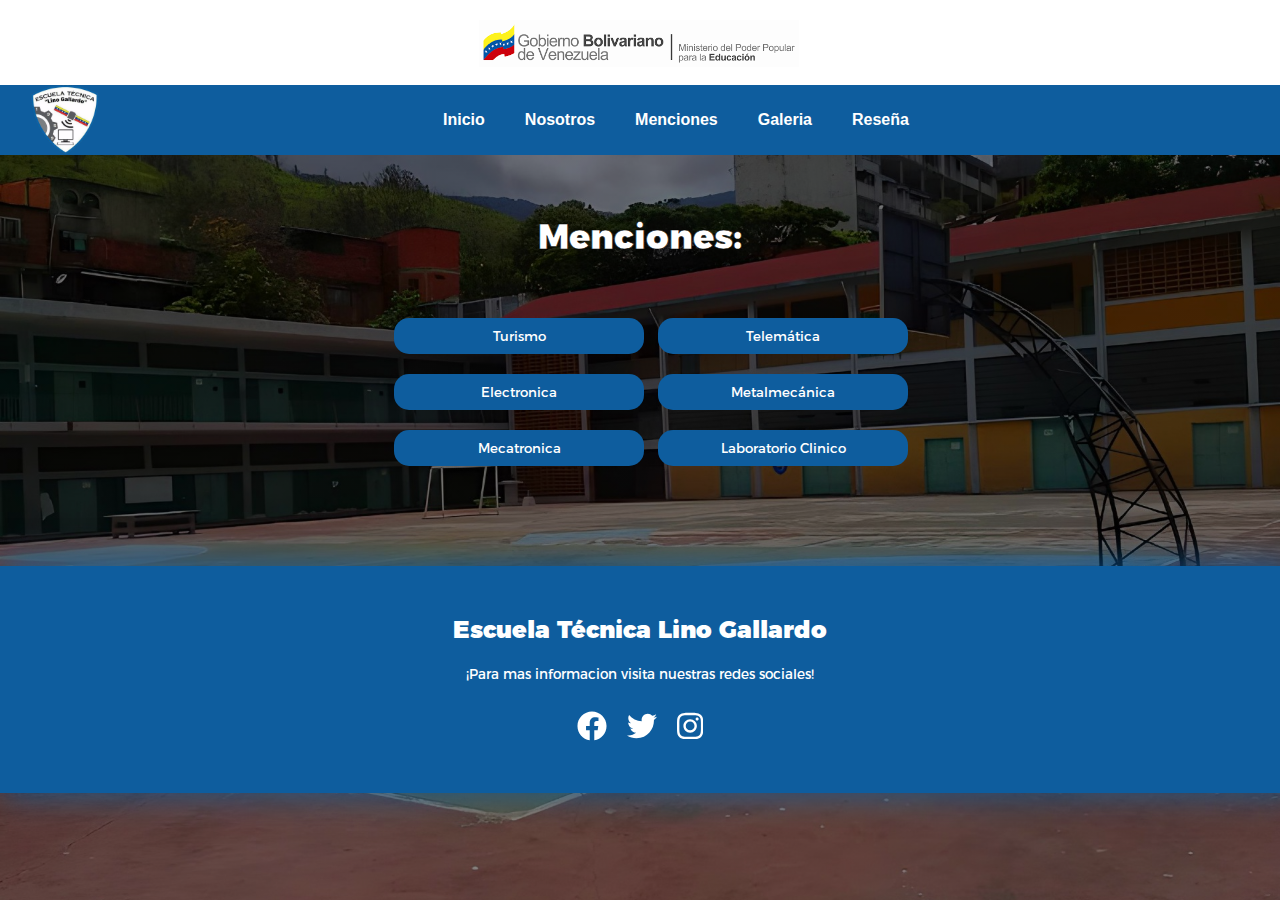
<file: assets/webs/menciones.html>
<html>

<head>
	<meta charset="UTF-8" />
	<link rel="stylesheet" type="text/css" href="../css/micss.css">
	<meta name="viewport" content="width=device-width,initial-scale=1" />
	<link rel="shortcut icon" href="../../ico.ico">
	<title>Menciones</title>
</head>

<body>
	<div id="membrete">
		<img src="../img/membrete.png"  />
	</div>
	<header>
		<a href="../../index.html" id="LgoA"><img src="../img/logo.png" id="Logo" /></a>
		<input type="checkbox" id="checkmenu" />
		<label for="checkmenu" class="botoncheck">
			<h3 class="checki">☰</h3>
		</label>
		<nav class="navmenu">
			<a href="../../index.html">Inicio</a>
			<label for="checkNosotros">Nosotros</a>
				<input type="checkbox" id="checkNosotros">
				<ul class="listul">
					<li><a href="../../index.html#cont">Vision</a></li>
					<li id="lastli"><a href="../../index.html#cont">Mision</a></li>
					<li><a href="../../index.html#cont">¿Quienes Somos?</a></li>
				</ul>
			</label>
			<a href="menciones.html">Menciones</a>
			<a href="galery.html">Galeria</a>
			<a href="reseña.html">Reseña</a>
		</nav>
	</header>

	<div id="container">
		<div id="cont">
			<h3 id="infoh3">Menciones:</h3>
			<div id="imgDiv">
				
			</div>
			<div id="btns-menciones">

			</div>	
		</div>
	
		<footer>
			<div id="footerContenido">
				<h3>Escuela Técnica Lino Gallardo</h3>
				<p>¡Para mas informacion visita nuestras redes sociales!</p>
				<ul id="Redes">
					<li><a href="https://www.facebook.com/people/Escuela-T%C3%A9cnica-Lino-Gallardo/100063313022818/"><svg
								xmlns="http://www.w3.org/2000/svg" height="1em" viewBox="0 0 512 512">
								<style>
									svg {
										fill: #ffffff
									}
								</style>
								<path
									d="M504 256C504 119 393 8 256 8S8 119 8 256c0 123.78 90.69 226.38 209.25 245V327.69h-63V256h63v-54.64c0-62.15 37-96.48 93.67-96.48 27.14 0 55.52 4.84 55.52 4.84v61h-31.28c-30.8 0-40.41 19.12-40.41 38.73V256h68.78l-11 71.69h-57.78V501C413.31 482.38 504 379.78 504 256z" />
							</svg></a></li>
					<li><a href="https://twitter.com/etlinogallardo"><svg xmlns="http://www.w3.org/2000/svg"
								height="1em" viewBox="0 0 512 512">
								<style>
									svg {
										fill: #ffffff
									}
								</style>
								<path
									d="M459.37 151.716c.325 4.548.325 9.097.325 13.645 0 138.72-105.583 298.558-298.558 298.558-59.452 0-114.68-17.219-161.137-47.106 8.447.974 16.568 1.299 25.34 1.299 49.055 0 94.213-16.568 130.274-44.832-46.132-.975-84.792-31.188-98.112-72.772 6.498.974 12.995 1.624 19.818 1.624 9.421 0 18.843-1.3 27.614-3.573-48.081-9.747-84.143-51.98-84.143-102.985v-1.299c13.969 7.797 30.214 12.67 47.431 13.319-28.264-18.843-46.781-51.005-46.781-87.391 0-19.492 5.197-37.36 14.294-52.954 51.655 63.675 129.3 105.258 216.365 109.807-1.624-7.797-2.599-15.918-2.599-24.04 0-57.828 46.782-104.934 104.934-104.934 30.213 0 57.502 12.67 76.67 33.137 23.715-4.548 46.456-13.32 66.599-25.34-7.798 24.366-24.366 44.833-46.132 57.827 21.117-2.273 41.584-8.122 60.426-16.243-14.292 20.791-32.161 39.308-52.628 54.253z" />
							</svg></a></li>
					<li><a href="https://www.instagram.com/etilinogallardo/"><svg xmlns="http://www.w3.org/2000/svg"
								height="1em" viewBox="0 0 448 512">
								<style>
									svg {
										fill: #ffffff
									}
								</style>
								<path
									d="M224.1 141c-63.6 0-114.9 51.3-114.9 114.9s51.3 114.9 114.9 114.9S339 319.5 339 255.9 287.7 141 224.1 141zm0 189.6c-41.1 0-74.7-33.5-74.7-74.7s33.5-74.7 74.7-74.7 74.7 33.5 74.7 74.7-33.6 74.7-74.7 74.7zm146.4-194.3c0 14.9-12 26.8-26.8 26.8-14.9 0-26.8-12-26.8-26.8s12-26.8 26.8-26.8 26.8 12 26.8 26.8zm76.1 27.2c-1.7-35.9-9.9-67.7-36.2-93.9-26.2-26.2-58-34.4-93.9-36.2-37-2.1-147.9-2.1-184.9 0-35.8 1.7-67.6 9.9-93.9 36.1s-34.4 58-36.2 93.9c-2.1 37-2.1 147.9 0 184.9 1.7 35.9 9.9 67.7 36.2 93.9s58 34.4 93.9 36.2c37 2.1 147.9 2.1 184.9 0 35.9-1.7 67.7-9.9 93.9-36.2 26.2-26.2 34.4-58 36.2-93.9 2.1-37 2.1-147.8 0-184.8zM398.8 388c-7.8 19.6-22.9 34.7-42.6 42.6-29.5 11.7-99.5 9-132.1 9s-102.7 2.6-132.1-9c-19.6-7.8-34.7-22.9-42.6-42.6-11.7-29.5-9-99.5-9-132.1s-2.6-102.7 9-132.1c7.8-19.6 22.9-34.7 42.6-42.6 29.5-11.7 99.5-9 132.1-9s102.7-2.6 132.1 9c19.6 7.8 34.7 22.9 42.6 42.6 11.7 29.5 9 99.5 9 132.1s2.7 102.7-9 132.1z" />
							</svg></a></li>
				</ul>
			</div>
		</footer>
</body>
<script src="../js/Javascript.js"></script>

</html>
</file>
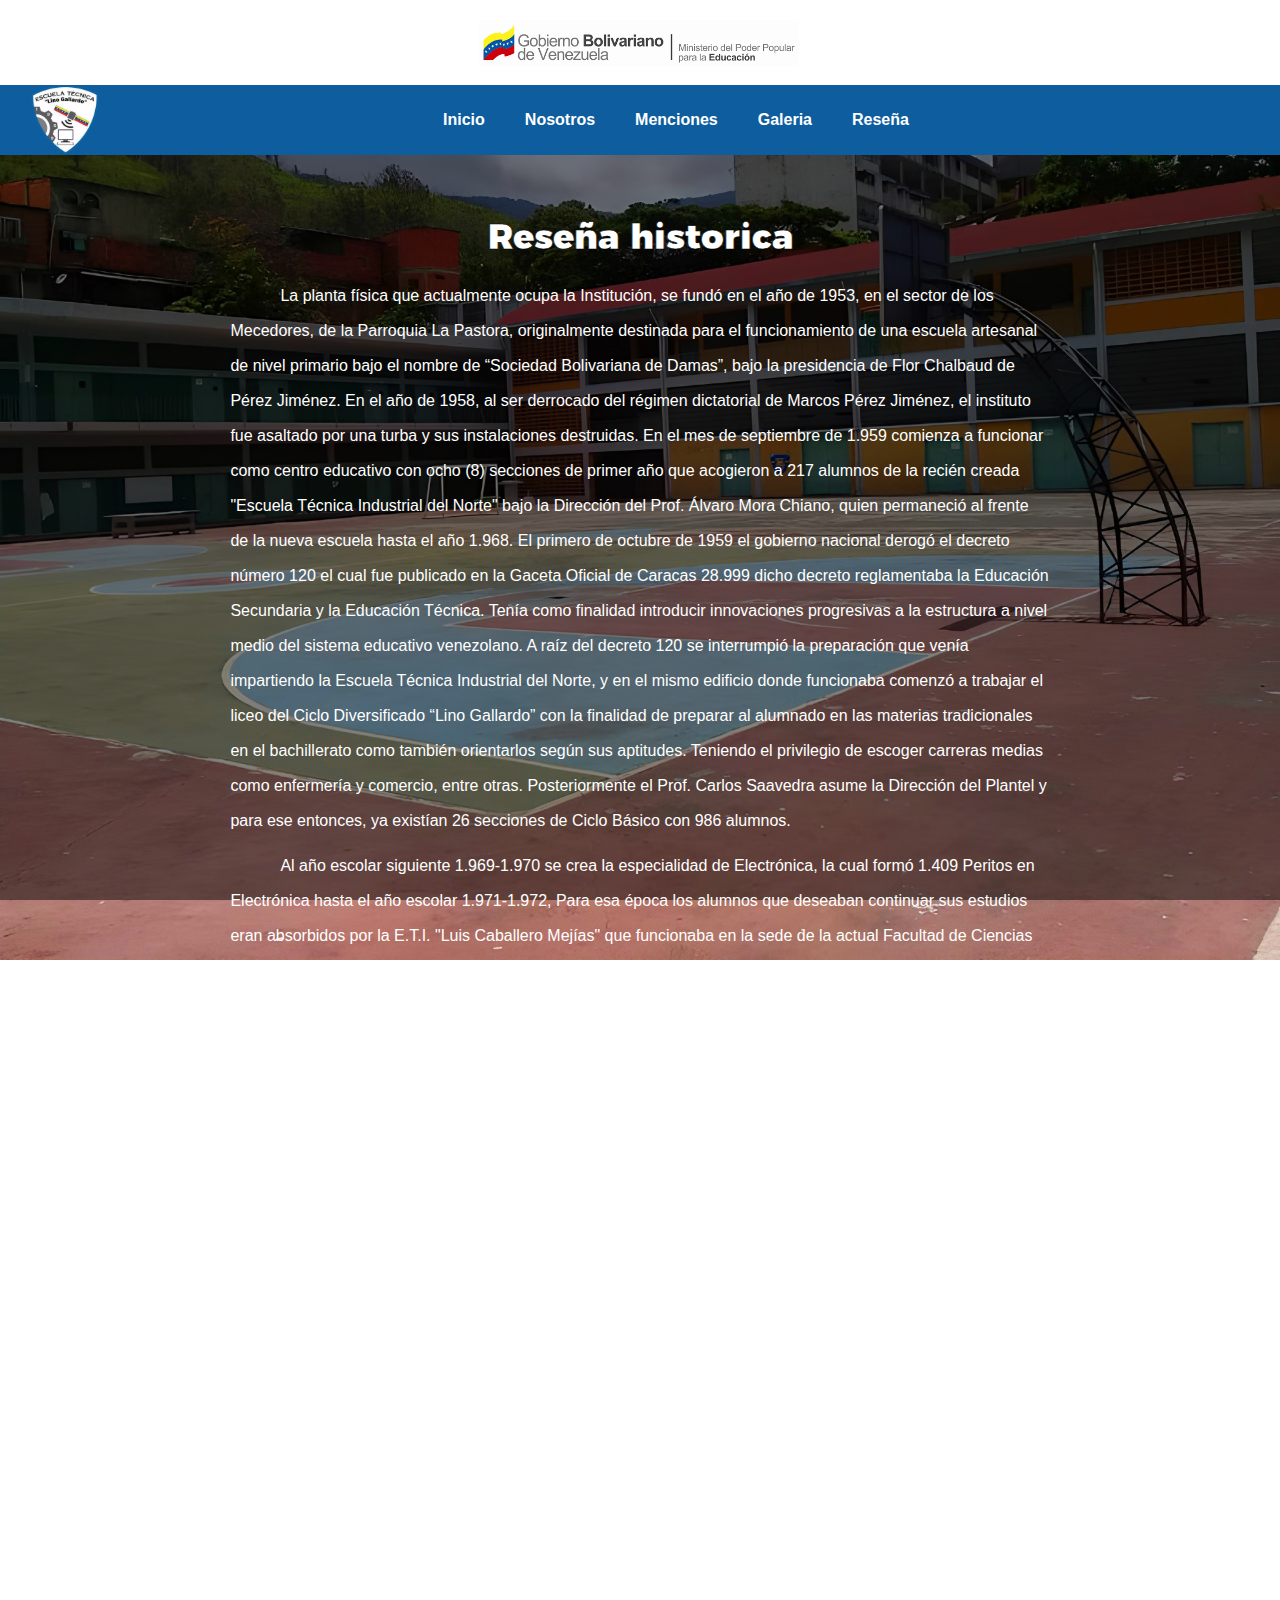
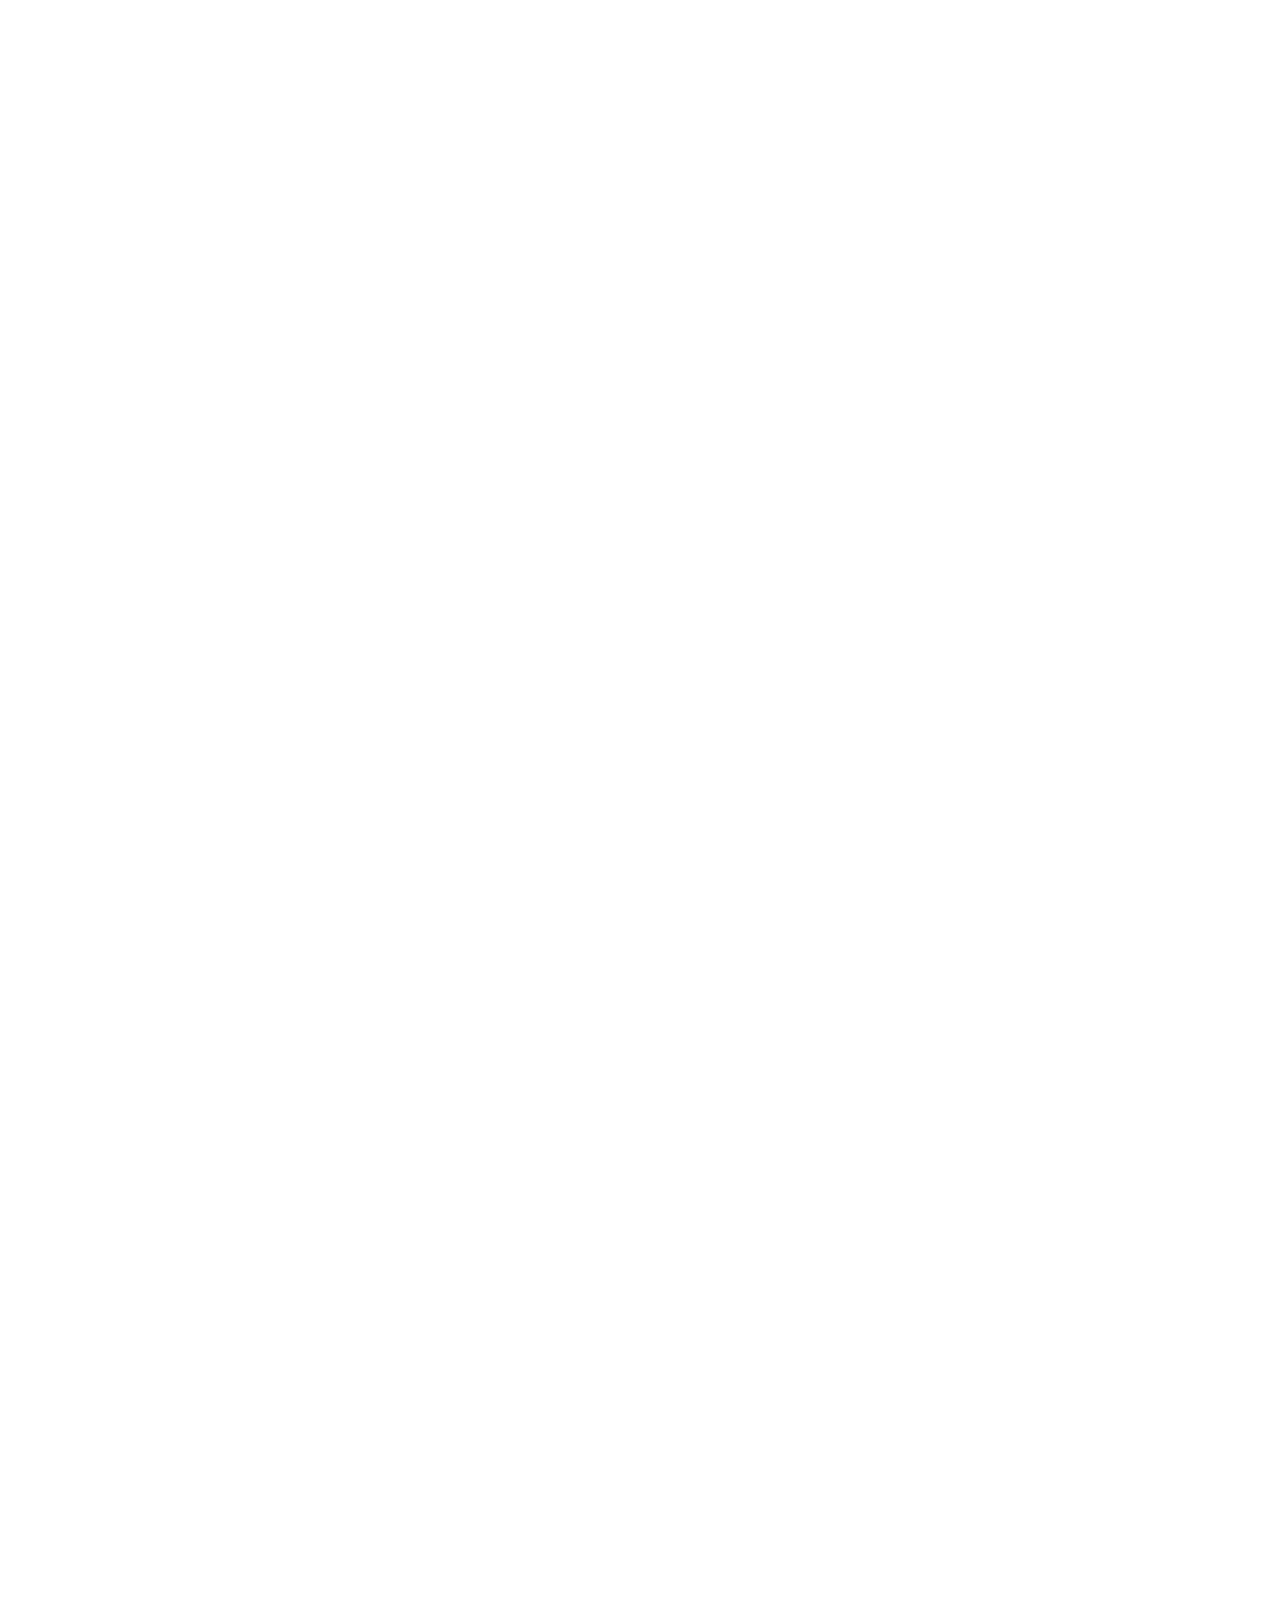
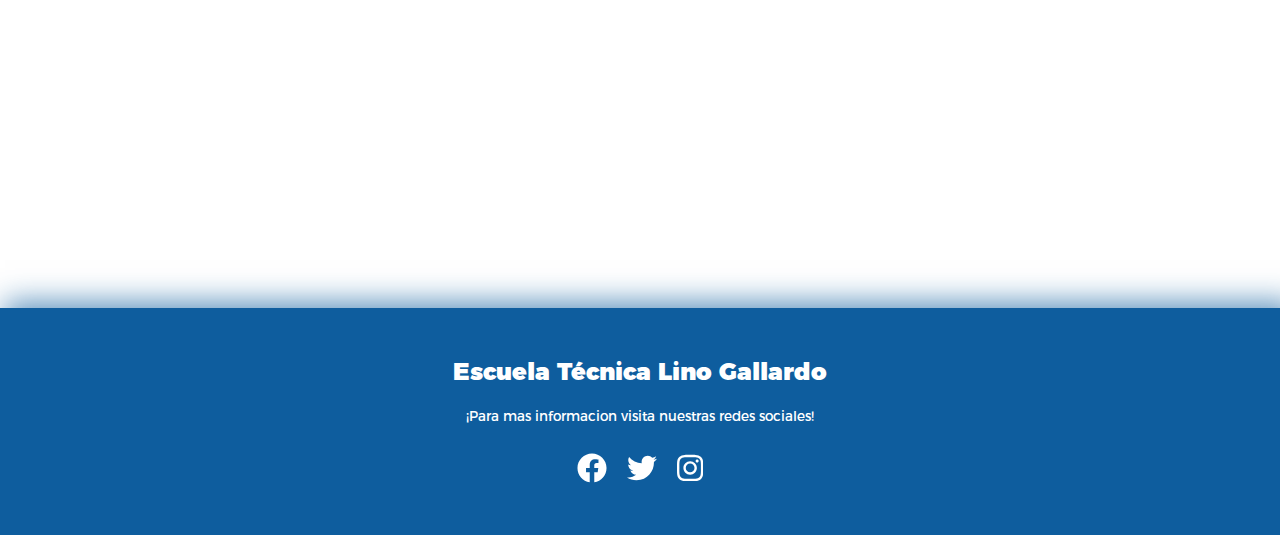
<file: assets/webs/reseña.html>
<html>

<head>
    <meta charset="UTF-8" />
    <link rel="stylesheet" type="text/css" href="../css/micss.css">
    <meta name="viewport" content="width=device-width,initial-scale=1" />
    <link rel="shortcut icon" href="../../ico.ico">
    <title>Reseña</title>
</head>

<body>
    <div id="membrete">
        <img src="../img/membrete.png" />
    </div>
    <header>
        <a href="../../index.html" id="LgoA"><img src="../img/logo.png" id="Logo" /></a>
        <input type="checkbox" id="checkmenu" />
        <label for="checkmenu" class="botoncheck">
            <h3 class="checki">☰</h3>
        </label>
        <nav class="navmenu">
            <a href="../../index.html">Inicio</a>
            <label for="checkNosotros">Nosotros</a>
                <input type="checkbox" id="checkNosotros">
                <ul class="listul">
                    <li><a href="../../index.html#cont">Vision</a></li>
                    <li id="lastli"><a href="../../index.html#cont">Mision</a></li>
                    <li><a href="../../index.html#cont">¿Quienes Somos?</a></li>
                </ul>
            </label>
            <a href="menciones.html">Menciones</a>
            <a href="galery.html">Galeria</a>
            <a href="reseña.html">Reseña</a>
        </nav>
    </header>

    <div id="container">
        <div id="cont">
            <h3 id="infoh3">Reseña historica</h3>
            <div id="resena">
                <p>
                    La planta física que actualmente ocupa la Institución, se fundó en el año de 1953, en el sector de
                    los Mecedores, de la Parroquia La Pastora, originalmente destinada para el funcionamiento de una
                    escuela artesanal de nivel primario bajo el nombre de “Sociedad Bolivariana de Damas”, bajo la
                    presidencia de Flor Chalbaud de Pérez Jiménez. En el año de 1958, al ser derrocado del régimen
                    dictatorial de Marcos Pérez Jiménez, el instituto fue asaltado por una turba y sus instalaciones
                    destruidas. En el mes de septiembre de 1.959 comienza a funcionar como centro educativo con ocho (8)
                    secciones de primer año que acogieron a 217 alumnos de la recién creada "Escuela Técnica Industrial
                    del Norte" bajo la Dirección del Prof. Álvaro Mora Chiano, quien permaneció al frente de la nueva
                    escuela hasta el año 1.968. El primero de octubre de 1959 el gobierno nacional derogó el decreto
                    número 120 el cual fue publicado en la Gaceta Oficial de Caracas 28.999 dicho decreto reglamentaba
                    la Educación Secundaria y la Educación Técnica. Tenía como finalidad introducir innovaciones
                    progresivas a la estructura a nivel medio del sistema educativo venezolano. A raíz del decreto 120
                    se interrumpió la preparación que venía impartiendo la Escuela Técnica Industrial del Norte, y en el
                    mismo edificio donde funcionaba comenzó a trabajar el liceo del Ciclo Diversificado “Lino Gallardo”
                    con la finalidad de preparar al alumnado en las materias tradicionales en el bachillerato como
                    también orientarlos según sus aptitudes. Teniendo el privilegio de escoger carreras medias como
                    enfermería y comercio, entre otras. Posteriormente el Prof. Carlos Saavedra asume la Dirección del
                    Plantel y para ese entonces, ya existían 26 secciones de Ciclo Básico con 986 alumnos.
                </p>
                <p>

                    Al año escolar siguiente 1.969-1.970 se crea la especialidad de Electrónica, la cual formó 1.409
                    Peritos en Electrónica hasta el año escolar 1.971-1.972, Para esa época los alumnos que deseaban
                    continuar sus estudios eran absorbidos por la E.T.I. "Luis Caballero Mejías" que funcionaba en la
                    sede de la actual Facultad de Ciencias de la Universidad Central de Venezuela, donde podían obtener
                    el Título de Técnicos Industriales. A consecuencia de la eliminación de las escuelas técnicas, el
                    Plantel siguió funcionando como Instituto de Ciclo Básico "Lino Gallardo" en el año escolar
                    1.972-1.973 con 30 secciones. Al año siguiente, el Prof. Ramón Sánchez asume la Dirección del
                    Instituto. Para el año escolar 1.976- 1.977 el Plantel abre sus puertas al Ciclo Diversificado y se
                    convierte en Instituto de Ciclo Combinado "Lino Gallardo" con 3 secciones de 4° año de Ciencias y 1
                    sección de 4° año de Humanidades para un total de 36 secciones. En el año 1.977-1.978 egresa la
                    primera promoción de Bachilleres en Ciencias y Humanidades. Se crea la especialidad de Dibujo
                    Técnico.

                </p>

                <p>
                    La primera promoción de Bachilleres Industriales, Mención Dibujo Técnico, egresa en el año escolar
                    1.978- 1.979. Para ese entonces el Ciclo Básico contaba con 40 secciones. Para el año escolar
                    1.979-1.980 asume la Dirección del Plantel el Prof. Luis González, quien estuvo al frente de la
                    Institución hasta el año 1.980-1.981, durante esta gestión se perdió una sección. Durante el año
                    escolar 1.981-1.982 asumió la Dirección del Instituto el Prof. Jorge García con 37 secciones y en el
                    transcurso de los próximos cuatro años se perdieron 10 secciones, debido a la poca matrícula
                    existente. Por la reforma educativa del año 1.986-1.987, el Plantel cambia de nuevo su denominación
                    para adoptar la actual: Unidad Educativa Nacional 'Lino Gallardo" con 18 secciones de Educación
                    Básica y 9 secciones de Diversificado, distribuidas entre Ciencias, Humanidades y Dibujo Técnico. En
                    el año 1991-1992 el Plantel cuenta con 26 secciones en total. En el año escolar 1.992-1.993 asume la
                    Dirección del Plantel el Prof. Ángel Yánez con 23 secciones. Para el año escolar 1-994-1.995 no se
                    abre el primer año de Dibujo Técnico por cuanto no hubo alumnos interesados en la mención y quedan
                    24 secciones.
                </p>
                <p>Posteriormente en el año 1995-1996, asume la dirección del plantel la Prof. Marla Faneyth como
                    directora encargada y durante este año escolar cuando egresa la última promoción de bachilleres
                    industriales mención dibujo técnico y se incrementa una sección de octavo grado de educación básica,
                    para un total de 24 secciones en el año 1998-1999, se incrementa una sección de séptimo grado para
                    un total de 25 secciones, desde el año escolar 1999-2000, se encuentra al frente de la dirección del
                    plantel la Prof. Mariela Camero, quien se encontraba en proceso de jubilación y asume nuevamente la
                    dirección la Prof. Marla Faneyth, el año escolar 2002-2003. Posteriormente asume la dirección la
                    Prof. Zulay Gil hasta el período escolar 2004-2005, siendo éste el momento en el cual se realiza la
                    propuesta para ser Liceo Bolivariano continuando con su epónimo. </p>

                <p>Para el año escolar 2005-2006 dirige la institución la Prof. Rosa Gil como directora encargada. En el
                    periodo escolar 2006-2007, se consolida la institución como “Liceo Bolivariano Lino Gallardo” con la
                    Prof. Josefa Jaramillo como la directora encargada, hasta el año escolar 2007-2008 quien al serle
                    otorgada su jubilación, fue sustituida por la Prof. Ligia Ramírez quien asumió la responsabilidad en
                    su condición de subdirectora encargada del plantel, hasta el año 2009-2010. En el año escolar
                    2010-2011 asume la dirección por encargo el Prof. José Castro, período en el cual disminuyó
                    considerablemente la matrícula y por consiguiente se redujeron a doce (12) las secciones de ésta
                    casa de estudios, quedando inactiva la mención Humanidades. A mediados del periodo 2011-2012 asume
                    la dirección del plantel la profesora y supervisora del Distrito Escolar: Ingrid Belisario y meses
                    después (febrero de 2012) el Prof. Ramón Araujo asume la dirección, contando con tres (3) secciones
                    de 1º año, dos (2) de 2º año, una (1) de 3º año, dos (2) de 4º año, mención Ciencias y una (1) de 5º
                    año de Ciencias para un total de nueve secciones. A partir del 7 de mayo de 2013, el Prof. Carlos
                    Brizuela queda al frente del plantel, siendo aún subdirector encargado del mismo hasta el 13 de
                    junio de 2013, cuando es designado éste último como Director encargado, acompañado del Prof. José
                    Millán como Subdirector encargado hasta la presente fecha. </p>

                <p>Posterior a las reparaciones integrales de la institución, en la reinauguración por parte del
                    Ministro del Poder Popular para la Educación Héctor Rodríguez, específicamente el 15 de septiembre
                    de 2014 indica que la U.E.N. “Lino Gallardo” pasaría a ser Escuela Técnica Industrial ofreciendo las
                    menciones de Telecomunicaciones, Máquinas y Herramientas e Informática. Para el período escolar
                    2014-2015 cuenta con una matrícula mayor a 325 estudiantes con cinco (05) secciones de 1° año, dos
                    (02) de 2° año, dos (02) de 3° año, una (01) de 4° año de Informática; una (01) de 4° año de
                    Telecomunicaciones mientras se integran los nuevos docentes especialistas en el área técnica
                    industrial y comercial; además de una (01) sección de 5° año de Ciencias para que posterior a dicha
                    promoción se dé finiquito a la transformación a Escuela Técnica para el año escolar 2015-2016.</p>

                <p> Para el período escolar 2016 - 2017, es otorgado el oficio que lo designa como Escuela Técnica y
                    egresas la primera promoción de Técnicos Medio en Comercio y Servicios Administrativos mención
                    Informática y Técnicos Medio Industrial Mención Telecomunicaciones, con la denominación de Escuela
                    Técnica “Lino Gallardo” en forma exitosa, bajo la Dirección del Profesor Carlos Brizuela, la
                    Subdirección Administrativa el Profesor José Millán, y antes de finalizar este período escolar, la
                    incorporación de la profesora Giovanna Torcat como subdirectora técnica. El 09 de octubre de 2017,
                    asume la Dirección de la institución la Profesora Giovanna Torcat, contando con el apoyo de la
                    Profesora Karen Sánchez en la Subdirección Académica y el Profesor José Utrera en la Subdirección
                    Técnica de la institución; con una matrícula de 195 estudiantes. Además de la incorporación de
                    personal, equipos y maquinarias para empezar a habilitar la mención: Máquinas y Herramientas y
                    Electrónica. Posteriormente surge un cambio en la subdirección técnica donde asume el profesor
                    Vicente Montero desde el inicio del año escolar 2019 - 2020, durante este año escolar se da inicio a
                    la pandemia llamada covid 19, la escuela técnica Lino Gallardo da inicio a la educación a distancia,
                    por medidas de seguridad para evitar infección masiva por covid 19 hasta nuevo aviso y por
                    lineamientos emanados del ministerio del poder popular para la educación y el ministerio del poder
                    popular para la salud. para el periodo escolar 2020 - 2021 la escuela establece clases semi
                    presenciales según decreto presidencial, durante este periodo asume la subdirección técnica la
                    profesora Luzmar Montaño, con una matrícula de 474 estudiantes para este año, considerándose un
                    logro para estar trabajando bajo la modalidad semi presencial</p>

                <p>Se inicia el año escolar 2021-2022, donde mantuvimos el sistema de clases semi presencial con 484
                    estudiantes matriculados y durante este periodo sin cambios dentro de la organización del plantel,
                    mas sin embargo se experimentaron cambios a nivel de proceso educativo de los estudiantes, pasando a
                    la modalidad presencial a mediados del año escolar, con esto nos preparamos para el año escolar 2022
                    - 2023 donde iniciamos con 502 estudiantes, con clases 100% presenciales en todos los niveles
                    educativos.</p>
            </div>
        </div>
        <footer>
            <div id="footerContenido">
                <h3>Escuela Técnica Lino Gallardo</h3>
                <p>¡Para mas informacion visita nuestras redes sociales!</p>
                <ul id="Redes">
                    <li><a href="https://www.facebook.com/people/Escuela-T%C3%A9cnica-Lino-Gallardo/100063313022818/"><svg
                                xmlns="http://www.w3.org/2000/svg" height="1em" viewBox="0 0 512 512">
                                <style>
                                    svg {
                                        fill: #ffffff
                                    }
                                </style>
                                <path
                                    d="M504 256C504 119 393 8 256 8S8 119 8 256c0 123.78 90.69 226.38 209.25 245V327.69h-63V256h63v-54.64c0-62.15 37-96.48 93.67-96.48 27.14 0 55.52 4.84 55.52 4.84v61h-31.28c-30.8 0-40.41 19.12-40.41 38.73V256h68.78l-11 71.69h-57.78V501C413.31 482.38 504 379.78 504 256z" />
                            </svg></a></li>
                    <li><a href="https://twitter.com/etlinogallardo"><svg xmlns="http://www.w3.org/2000/svg"
                                height="1em" viewBox="0 0 512 512">
                                <style>
                                    svg {
                                        fill: #ffffff
                                    }
                                </style>
                                <path
                                    d="M459.37 151.716c.325 4.548.325 9.097.325 13.645 0 138.72-105.583 298.558-298.558 298.558-59.452 0-114.68-17.219-161.137-47.106 8.447.974 16.568 1.299 25.34 1.299 49.055 0 94.213-16.568 130.274-44.832-46.132-.975-84.792-31.188-98.112-72.772 6.498.974 12.995 1.624 19.818 1.624 9.421 0 18.843-1.3 27.614-3.573-48.081-9.747-84.143-51.98-84.143-102.985v-1.299c13.969 7.797 30.214 12.67 47.431 13.319-28.264-18.843-46.781-51.005-46.781-87.391 0-19.492 5.197-37.36 14.294-52.954 51.655 63.675 129.3 105.258 216.365 109.807-1.624-7.797-2.599-15.918-2.599-24.04 0-57.828 46.782-104.934 104.934-104.934 30.213 0 57.502 12.67 76.67 33.137 23.715-4.548 46.456-13.32 66.599-25.34-7.798 24.366-24.366 44.833-46.132 57.827 21.117-2.273 41.584-8.122 60.426-16.243-14.292 20.791-32.161 39.308-52.628 54.253z" />
                            </svg></a></li>
                    <li><a href="https://www.instagram.com/etilinogallardo/"><svg xmlns="http://www.w3.org/2000/svg"
                                height="1em" viewBox="0 0 448 512">
                                <style>
                                    svg {
                                        fill: #ffffff
                                    }
                                </style>
                                <path
                                    d="M224.1 141c-63.6 0-114.9 51.3-114.9 114.9s51.3 114.9 114.9 114.9S339 319.5 339 255.9 287.7 141 224.1 141zm0 189.6c-41.1 0-74.7-33.5-74.7-74.7s33.5-74.7 74.7-74.7 74.7 33.5 74.7 74.7-33.6 74.7-74.7 74.7zm146.4-194.3c0 14.9-12 26.8-26.8 26.8-14.9 0-26.8-12-26.8-26.8s12-26.8 26.8-26.8 26.8 12 26.8 26.8zm76.1 27.2c-1.7-35.9-9.9-67.7-36.2-93.9-26.2-26.2-58-34.4-93.9-36.2-37-2.1-147.9-2.1-184.9 0-35.8 1.7-67.6 9.9-93.9 36.1s-34.4 58-36.2 93.9c-2.1 37-2.1 147.9 0 184.9 1.7 35.9 9.9 67.7 36.2 93.9s58 34.4 93.9 36.2c37 2.1 147.9 2.1 184.9 0 35.9-1.7 67.7-9.9 93.9-36.2 26.2-26.2 34.4-58 36.2-93.9 2.1-37 2.1-147.8 0-184.8zM398.8 388c-7.8 19.6-22.9 34.7-42.6 42.6-29.5 11.7-99.5 9-132.1 9s-102.7 2.6-132.1-9c-19.6-7.8-34.7-22.9-42.6-42.6-11.7-29.5-9-99.5-9-132.1s-2.6-102.7 9-132.1c7.8-19.6 22.9-34.7 42.6-42.6 29.5-11.7 99.5-9 132.1-9s102.7-2.6 132.1 9c19.6 7.8 34.7 22.9 42.6 42.6 11.7 29.5 9 99.5 9 132.1s2.7 102.7-9 132.1z" />
                            </svg></a></li>
                </ul>
            </div>
        </footer>
</body>
<script src="../js/Javascript.js"></script>

</html>
</file>
<file: assets/css/micss.css>
*{
	box-sizing: none;
	margin: 0;
}

@font-face {
    font-family: monserat2;
    src: url(Montserrat-Black.otf);
}

@font-face {
    font-family: monserat3;
    src: url(Montserrat-Regular.otf);
}

html{
	scroll-behavior: smooth;
}

#membrete{
	width: 100%;
	background: #fff;
	margin-bottom: 20px;
	text-align: center;
	display: block;
}
header{
	z-index: 1;
	height: 50px;
	position: relative;
	width: 100%;
	align-items: center;
	display: flex;
	transition: .5 ease;
	background-color: rgba(14, 93, 158, 0.678);
	box-shadow:  3px 0px 39px 30px rgb(14, 93, 158, 0.678);
}

body{
	background-image: linear-gradient(rgba(0, 0, 0, 0.548) 0%, rgba(0, 0, 0, 0.473) 100%), url("../img/inicio.jpg");
	background-size:cover;
	background-repeat: no-repeat;
	background-attachment: fixed;
	
}
#LgoA{
	width: 70px;
	margin-left: 30px;
}
#Logo{
	width: 100%;
}

nav{
	width: 90%;
	display: flex;
    margin: 0;
	justify-content: center;
 }

nav a, nav label{
	margin-left: 20px;
	margin-right: 20px;
	text-decoration: none;
	color: white;
	cursor: pointer;
	font-size: 16px;
	font-weight: 800;
	font-family: -apple-system, BlinkMacSystemFont, 'Segoe UI', Roboto, Oxygen, Ubuntu, Cantarell, 'Open Sans', 'Helvetica Neue', sans-serif;
}

#checkmenu:checked ~ .navmenu{
		height: 100vh;
}

.listul {
	position:absolute;
	min-width:140px;
	margin-top: 10px;
	padding: 0;
	height: 0;
	list-style:none;
	margin-left: -30px;
	transition: ease .6s;
	background-color: none;
	border-radius: 0px 0px 20px 20px;
	overflow: hidden;
}

.listul li{
	margin-top: 20px;
	padding-left: 20px;
}

.listul li:last-child{
	margin-top: 25px;
	background-color: rgba(14, 93, 158, 0.404);
	box-shadow:  3px 0px 39px 36px rgb(14, 93, 158, 0.404)
}

#checkNosotros, #checkmenu, .checki{
	display: none;
}

#checkNosotros:checked ~ .listul{
	height: inherit;
	padding-bottom: 20px;
}


/*Formulario*/

#divescondido{
	position: fixed;
	top: 0;
	left: 0;
	bottom: 0;
	right: 0;
	z-index: 1;
	display: none;
	justify-content: center;
	align-items: center;
	background-color: rgba(0, 0, 0, 0.288);
	transition: .5s ease;
	animation: Aparecer .5s;
}

#Contactodiv{
	position: relative;
	width: 420px;
	background-color: white;
	border-radius: 20px;
	padding-top: 20px;
	padding-left: 20px;
	padding-right: 20px;
	padding-bottom: 20px;
	transition: .5s ease;
	overflow: hidden;
}


#equis{
	position: absolute;
	right: 30px;
	top: 15px;
	font-size: 15px;
	font-family: monserat3;
	cursor: pointer;
}

#equis:hover{
	color: rgb(14, 93, 158);
}

.formulario{
	text-align: center;
	font-family: monserat3;
}
  
  .formulario input{
	background-color: #fbfbfb; 
	width: 80%; 
	height: 40px; 
	border-radius: 5px;  
	border-style: solid; 
	border-width: 1px; 
	border-color: rgb(14, 93, 158); 
	margin-top: 10px;  
	padding-left: 10px;
	margin-bottom: 20px; 
  } 
  
  .formulario label{
	display: block; 
	width: 80%;
	margin: 0 auto;
	text-align: left;
  }
  
  .formulario button{
	height: 45px;
	padding-left: 5px;
	padding-right: 5px;   
	margin-bottom: 20px; 
	margin-top: 10px;   
	text-transform: uppercase;
	background-color: rgb(14, 93, 158); 
	border-color: rgb(14, 93, 158); 
	border-style: solid; 
	border-radius: 10px;  
	width: 80%; 
	cursor: pointer;
  }
  
  
  .formulario button p{
	color: #fff; 
  }
  
  
  .aviso{
	font-size: 13px;  
	color: #0e0e0e;  
  }
  
  
  .formulario h1{
	font-size: 30px;  
	padding-bottom: 20px; 
	color: rgb(14, 93, 158);
  }
  
  
  .formulario  h3{
	font-size: 14px; 
	padding-bottom: 30px;
	color: #0e0e0e;   
  }
  
  
  .formulario p{
	font-size: 14px; 
	color: #0e0e0e; 
  }

#encabezado{
	width: 100%;
	height: 100vh;
    text-align: center;
    display: grid;
    place-content: center;
	/*box-shadow: 2px 10px 23px 5px rgba(0, 0, 0, 0.322);*/
	
	}

#encabezado h2{
		color: rgb(255, 255, 255);
		font-family: monserat2;
		width: 100%;
		font-size: 60px;
		margin: 20px auto;
		text-transform: initial;
	}

#encabezado div {
		align-items: center;
		display: flex;
		flex-wrap: wrap;
		justify-content: center;
}

#BtnInfo{
	color: white;
	text-decoration: none;
	font-family: monserat3;
	width: 250px;
	background-color:  rgb(14, 93, 158);
	font-size: 15px;
	margin-top: 20px;
	margin-left: 10px;
	border-radius: 15px;
	transition: .5s ease;
	padding-top: 10px;
	padding-bottom: 10px;
	border: none;
	cursor: pointer;
}

#BtnInfo:hover{
	color: rgb(14, 93, 158);
	width: 270px;
	background-color:  rgb(255, 255, 255);
}

#Btncontac{
	color: rgb(14, 93, 158);
	text-decoration: none;
	font-family: monserat3;
	width: 250px;
	background-color:  rgb(255, 255, 255);
	font-size: 15px;
	margin-top: 20px;
	margin-left: 10px;
	border-radius: 15px;
	transition: .5s ease;
	padding-top: 10px;
	padding-bottom: 10px;
	border: none;
	cursor: pointer;
}

#Btncontac:hover{
	color: rgb(255, 255, 255);
	width: 270px;
	background-color:  rgb(14, 93, 158);
}


#cont{
	width: 100%;
	margin: 30px auto;
	/*box-shadow: 0px 0px 36px -20px rgba(0,0,0,0.75);*/
	border-radius: 30px;
	/*background-color: rgb(255, 255, 255);*/
}

#infoh3{
	font-family: monserat2;
	width: 80%;
	padding-top: 30px;
	margin: 20px auto;
	font-size: 35px;
	text-align: center;
	color:  rgb(255, 255, 255);	
	-webkit-text-stroke: .5px black;
}

#info{
	width: 100%; 
	display: flex;
	flex-wrap: wrap;
	justify-content: center;
	padding-bottom: 20px;
}

#QuienesContainer, #MisionContainer, #VisionContainer{
	width: 340px;
   
    text-align: center;
    overflow: hidden;
    background-color:  rgb(14, 93, 158);
    margin: 10px;
    border-radius: 8px;
    box-shadow: 2px 2px 2px rgba(0, 0, 0, 0.2);
	color: white;
	transition: ease .2s;

}

#QuienesContainer svg,#MisionContainer svg, #VisionContainer svg {
	height: 80px;
	margin-top: 20px;
}

#Quienes, #Mision, #Vision{
	width: 90%;
	margin: 0 auto;
}

#QuienesContainer:hover, #MisionContainer:hover, #VisionContainer:hover{
	transform: translateY(-10px);
}


#Quienes h3, #Mision h3, #Vision h3{
	font-family: monserat2;
	font-size: 20px;
	margin: 20px auto;
}

#Quienes p, #Mision p, #Vision p{
	width: 95%;
	margin: 20px auto;
	font-family: monserat3;
	font-size: 14px;

}

#lema{
	width: 50%;
	margin: 0 auto;
	color: rgb(255, 255, 255);
	font-size: 15px;
	font-family: monserat3;
	text-align: center;
	font-weight: 100;
	font-style: oblique;
}

#mapacontainer{
	width: 100%;
	overflow: hidden;
}

#Mapa{
	display: flex;
	flex-wrap: wrap;
	padding-top: 40px;
	padding-bottom: 40px;
	justify-content: center;
}

#MapaText{
	display: block;
	margin-bottom: 20px;
	text-align: center;

}

#MapaText h3, #MapaText p{
	width: 80%;
	margin: 20px auto;
}

#MapaText img{
	width: 40%;
}

#MapaText h3{
	font-family: monserat2;
	color:  rgb(255, 255, 255);	
	-webkit-text-stroke: .5px black;
}

#MapaText p{
	font-family: monserat3;
	color:  rgb(255, 255, 255);	
	-webkit-text-stroke: .5px black;
}


/* FOOTER */

footer{
    bottom: 0;
    left: 0;
    right: 0;
    background-color: rgb(14, 93, 158);
	box-shadow: 10px -1px 28px 5px rgb(14, 93, 158, 0.678);
    height: auto;
    width: 100%;
    padding-top: 40px;
	margin-top: 40px;
    color: #fff;
	position: relative;
}
#footerContenido{
    display: flex;
    align-items: center;
    justify-content: center;
    flex-direction: column;
    text-align: center;
}
#footerContenido h3{
	font-family: monserat2;
    font-size: 1.5rem;
    font-weight: 400;
    line-height: 3rem;
}
#footerContenido p{
	font-family: monserat3;
    max-width: 500px;
    margin: 20px auto;
    line-height: 1px;
    font-size: 13.5px;
}
#Redes{
    list-style: none;
    display: flex;
    align-items: center;
    justify-content: center;
    margin: 1rem 0 3rem 0;
	padding: 0;
}
#Redes li{
    margin: 0 10px;
}
#Redes a{
    text-decoration: none;
    color: #fff;
}
#Redes a svg{
    font-size: 30px;
    transition: color .4s ease;

}

#infoh3:-moz-full-screen{
	color: red;
}


/* Menciones web*/

#imgDiv{
	width: 80%;
	overflow: auto;
	margin: 0 auto;
	text-align: center;
}

#imgDiv img{
	width: 600px;
}

#btns-menciones{
	margin: 20px auto;
	text-align: center;
	padding-bottom: 60px;
	columns: 2;
	width: 50%;
}

#btns-menciones button{
	margin: 0 auto;
	margin-top: 20px;
	margin-left: 10px;
	color: white;
	text-decoration: none;
	font-family: monserat3;
	width: 250px;
	background-color:  rgb(14, 93, 158);
	border: none;
	cursor: pointer;
	padding-top: 10px;
	padding-bottom: 10px;
	border-radius: 15px;
} 

/* Galeria */

#imagenesdiv{
	columns: 3;
	width: 90%;
	margin: 0 auto;
}

#imagenesdiv img{
	width: 100%;
	cursor: pointer;
	margin: 5px auto;
}

#imagenesdiv img:hover{
	transform: translateY(-10px);
	transition: .5s ease;
}

#imgcontainer{
	position: fixed;
	top: 0;
	left: 0;
	bottom: 0;
	right: 0;
	z-index: 1;
	display: none;
	justify-content: center;
	align-items: center;
	background-color: rgba(0, 0, 0, 0.288);
	transition: .5s ease;
	animation: Aparecer .5s;
}

#imgcontainer img{
	height: 500px;
}

/*Reseña */

#resena{
	width: 80%;
	margin: 0 auto;
	padding: 40px;
	padding-top: 0px;
}

#resena p{
	text-indent: 50px;
	color: white;
	line-height: 35px;
	margin-top: 10px;
	font-family: 'Segoe UI', Tahoma, Geneva, Verdana, sans-serif;
	font-weight: 500;
}

@media screen and (max-width: 768px){

	#membrete img{
		width: 100%;
	}
	
	#LgoA{
		margin-left: 15px;
		z-index: 10;
		width: 60px;
	}
	.checki{
		display: block;
	}
	.checki{    
		font-size: 25px;
		color: white;
		margin-right: 20px;
		cursor:pointer;
		margin-top: -20px;
		z-index: 10;
		position: absolute;
		right: 0;
	}

	#Contactodiv{
		width: 90%;
		margin: 0 auto;
	}
	
	nav{
		position: fixed;
		display: block;
		width: 100%;
		height: 0vh;
		top: 0;
		background-color: rgb(14, 93, 158);
		text-align: center;
		transition: all .5s;
		z-index: 8;
		overflow: hidden;
	}
	
	.navmenu a:first-child{
		margin:80px auto;
		margin-bottom: 20px;
	}


	.navmenu a, .navmenu label{
		margin:30px auto;
		transition: all .5s;
		display: block;
		font-size: 18px;
	}

	.listul {
		position:relative;
		margin-left: 0;
		padding-bottom: 0px;
		border-radius: none;
		text-align: center;
	}

	.listul li{
		padding-left: 0px;
	}

	.listul a{
		margin: 30px auto !important;
		font-weight: 500;
	}
	
	#encabezado h2{
		font-size: 45px;
	}

	#imagenesdiv{
		columns: 1;
		column-gap:10px;
		z-index: 20;
	}
	#imagenesdiv img{
		width: 100%;
		margin-top: 20px;
	}

	#imgcontainer img{
		width: 90%;
    	margin: 0 auto;
		height: inherit;
	}

	#btns-menciones{
		columns: 1;
		width: 100%;
	}	

	#btns-menciones button{
		margin: 20 auto;
	}

	#imgDiv{
		width: 100%;
	}
	
	#imgDiv img{
		width: 100%;
	}
}

@keyframes Aparecer{
    0% {width:0;}
    100% {width:100%;}
}


#QuienesContainer svg, #MisionContainer svg, #VisionContainer svg, footer svg {
	fill: #ffffff
}

.mapouter {
	position: relative;
	text-align: right;
	height: 337px;
	width: 532px;
}

.gmap_canvas {
	overflow: hidden;
	background: none !important;
	height: 337px;
	width: 532px;
}
</file>
